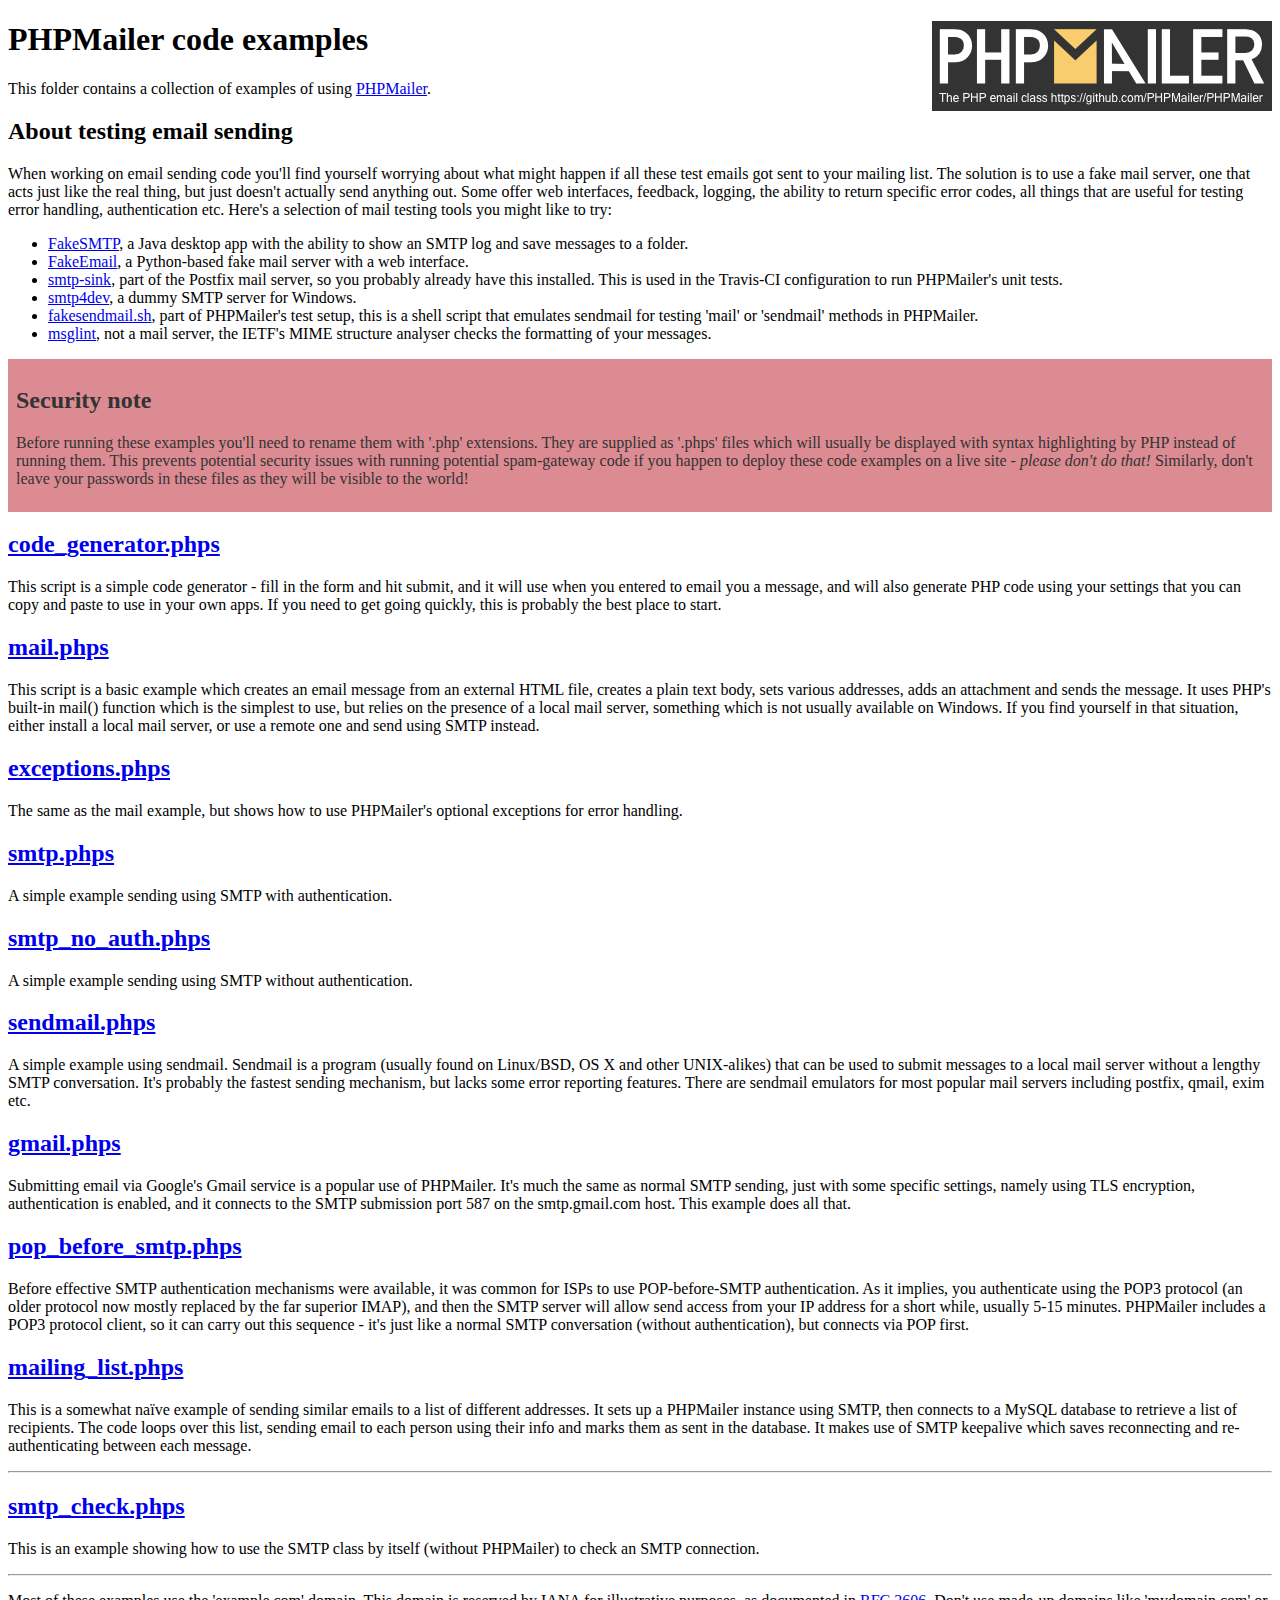
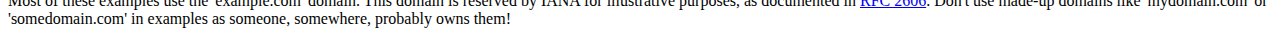
<file: assets/php_mailer/phpmailer/PHPMailer/examples/index.html>
<!DOCTYPE html>
<html>
<head>
	<meta charset="UTF-8">
	<title>PHPMailer Examples</title>
</head>
<body>
<h1>PHPMailer code examples<a href="https://github.com/PHPMailer/PHPMailer"><img src="images/phpmailer.png" style="float:right; border:0;" alt="PHPMailer logo"></a></h1>
<p>This folder contains a collection of examples of using <a href="https://github.com/PHPMailer/PHPMailer">PHPMailer</a>.</p>
<h2>About testing email sending</h2>
<p>When working on email sending code you'll find yourself worrying about what might happen if all these test emails got sent to your mailing list. The solution is to use a fake mail server, one that acts just like the real thing, but just doesn't actually send anything out. Some offer web interfaces, feedback, logging, the ability to return specific error codes, all things that are useful for testing error handling, authentication etc. Here's a selection of mail testing tools you might like to try:</p>
<ul>
  <li><a href="https://github.com/Nilhcem/FakeSMTP">FakeSMTP</a>, a Java desktop app with the ability to show an SMTP log and save messages to a folder. </li>
  <li><a href="https://github.com/isotoma/FakeEmail">FakeEmail</a>, a Python-based fake mail server with a web interface.</li>
  <li><a href="http://www.postfix.org/smtp-sink.1.html">smtp-sink</a>, part of the Postfix mail server, so you probably already have this installed. This is used in the Travis-CI configuration to run PHPMailer's unit tests.</li>
  <li><a href="http://smtp4dev.codeplex.com">smtp4dev</a>, a dummy SMTP server for Windows.</li>
  <li><a href="https://github.com/PHPMailer/PHPMailer/blob/master/test/fakesendmail.sh">fakesendmail.sh</a>, part of PHPMailer's test setup, this is a shell script that emulates sendmail for testing 'mail' or 'sendmail' methods in PHPMailer.</li>
  <li><a href="http://tools.ietf.org/tools/msglint/">msglint</a>, not a mail server, the IETF's MIME structure analyser checks the formatting of your messages.</li>
</ul>
<div style="padding: 8px; color: #333333; background-color: #dc8b92">
<h2>Security note</h2>
<p>Before running these examples you'll need to rename them with '.php' extensions. They are supplied as '.phps' files which will usually be displayed with syntax highlighting by PHP instead of running them. This prevents potential security issues with running potential spam-gateway code if you happen to deploy these code examples on a live site - <em>please don't do that!</em> Similarly, don't leave your passwords in these files as they will be visible to the world!</p>
</div>
<h2><a href="code_generator.phps">code_generator.phps</a></h2>
<p>This script is a simple code generator - fill in the form and hit submit, and it will use when you entered to email you a message, and will also generate PHP code using your settings that you can copy and paste to use in your own apps. If you need to get going quickly, this is probably the best place to start.</p>
<h2><a href="mail.phps">mail.phps</a></h2>
<p>This script is a basic example which creates an email message from an external HTML file, creates a plain text body, sets various addresses, adds an attachment and sends the message. It uses PHP's built-in mail() function which is the simplest to use, but relies on the presence of a local mail server, something which is not usually available on Windows. If you find yourself in that situation, either install a local mail server, or use a remote one and send using SMTP instead.</p>
<h2><a href="exceptions.phps">exceptions.phps</a></h2>
<p>The same as the mail example, but shows how to use PHPMailer's optional exceptions for error handling.</p>
<h2><a href="smtp.phps">smtp.phps</a></h2>
<p>A simple example sending using SMTP with authentication.</p>
<h2><a href="smtp_no_auth.phps">smtp_no_auth.phps</a></h2>
<p>A simple example sending using SMTP without authentication.</p>
<h2><a href="sendmail.phps">sendmail.phps</a></h2>
<p>A simple example using sendmail. Sendmail is a program (usually found on Linux/BSD, OS X and other UNIX-alikes) that can be used to submit messages to a local mail server without a lengthy SMTP conversation. It's probably the fastest sending mechanism, but lacks some error reporting features. There are sendmail emulators for most popular mail servers including postfix, qmail, exim etc.</p>
<h2><a href="gmail.phps">gmail.phps</a></h2>
<p>Submitting email via Google's Gmail service is a popular use of PHPMailer. It's much the same as normal SMTP sending, just with some specific settings, namely using TLS encryption, authentication is enabled, and it connects to the SMTP submission port 587 on the smtp.gmail.com host. This example does all that.</p>
<h2><a href="pop_before_smtp.phps">pop_before_smtp.phps</a></h2>
<p>Before effective SMTP authentication mechanisms were available, it was common for ISPs to use POP-before-SMTP authentication. As it implies, you authenticate using the POP3 protocol (an older protocol now mostly replaced by the far superior IMAP), and then the SMTP server will allow send access from your IP address for a short while, usually 5-15 minutes. PHPMailer includes a POP3 protocol client, so it can carry out this sequence - it's just like a normal SMTP conversation (without authentication), but connects via POP first.</p>
<h2><a href="mailing_list.phps">mailing_list.phps</a></h2>
<p>This is a somewhat naïve example of sending similar emails to a list of different addresses. It sets up a PHPMailer instance using SMTP, then connects to a MySQL database to retrieve a list of recipients. The code loops over this list, sending email to each person using their info and marks them as sent in the database. It makes use of SMTP keepalive which saves reconnecting and re-authenticating between each message.</p>
<hr>
<h2><a href="smtp_check.phps">smtp_check.phps</a></h2>
<p>This is an example showing how to use the SMTP class by itself (without PHPMailer) to check an SMTP connection.</p>
<hr>
<p>Most of these examples use the 'example.com' domain. This domain is reserved by IANA for illustrative purposes, as documented in <a href="http://tools.ietf.org/html/rfc2606">RFC 2606</a>. Don't use made-up domains like 'mydomain.com' or 'somedomain.com' in examples as someone, somewhere, probably owns them!</p>
</body>
</html>
</file>
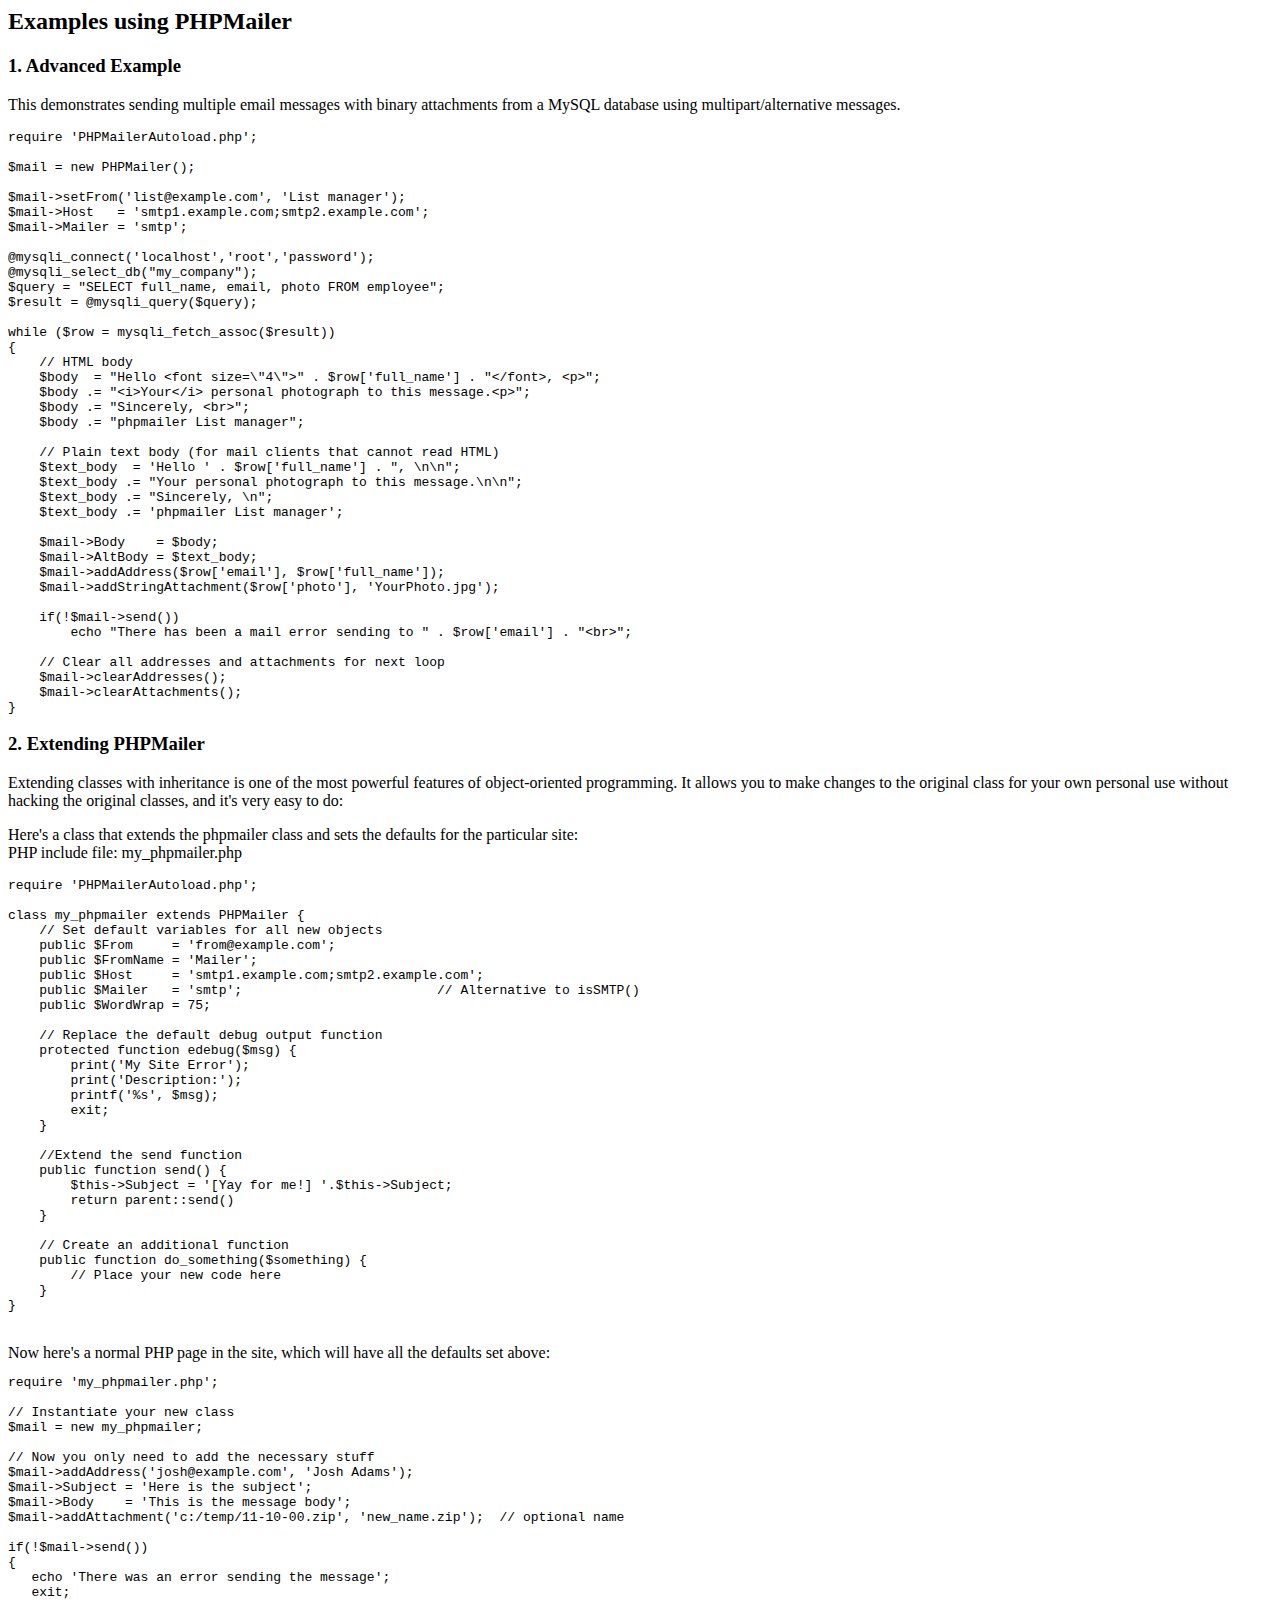
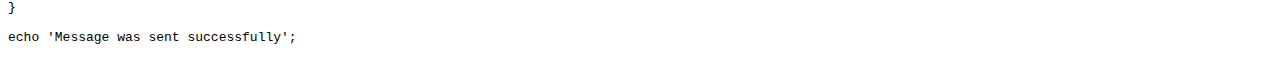
<file: assets/php_mailer/phpmailer/PHPMailer/docs/extending.html>
<html>
<head>
    <title>Examples using phpmailer</title>
</head>

<body>

    <h2>Examples using PHPMailer</h2>

    <h3>1. Advanced Example</h3>
    <p>

        This demonstrates sending multiple email messages with binary attachments
        from a MySQL database using multipart/alternative messages.<p>

    <pre>
require 'PHPMailerAutoload.php';

$mail = new PHPMailer();

$mail->setFrom('list@example.com', 'List manager');
$mail->Host   = 'smtp1.example.com;smtp2.example.com';
$mail->Mailer = 'smtp';

@mysqli_connect('localhost','root','password');
@mysqli_select_db("my_company");
$query = "SELECT full_name, email, photo FROM employee";
$result = @mysqli_query($query);

while ($row = mysqli_fetch_assoc($result))
{
    // HTML body
    $body  = "Hello &lt;font size=\"4\"&gt;" . $row['full_name'] . "&lt;/font&gt;, &lt;p&gt;";
    $body .= "&lt;i&gt;Your&lt;/i&gt; personal photograph to this message.&lt;p&gt;";
    $body .= "Sincerely, &lt;br&gt;";
    $body .= "phpmailer List manager";

    // Plain text body (for mail clients that cannot read HTML)
    $text_body  = 'Hello ' . $row['full_name'] . ", \n\n";
    $text_body .= "Your personal photograph to this message.\n\n";
    $text_body .= "Sincerely, \n";
    $text_body .= 'phpmailer List manager';

    $mail->Body    = $body;
    $mail->AltBody = $text_body;
    $mail->addAddress($row['email'], $row['full_name']);
    $mail->addStringAttachment($row['photo'], 'YourPhoto.jpg');

    if(!$mail->send())
        echo "There has been a mail error sending to " . $row['email'] . "&lt;br&gt;";

    // Clear all addresses and attachments for next loop
    $mail->clearAddresses();
    $mail->clearAttachments();
}
</pre>
    <p>

    <h3>2. Extending PHPMailer</h3>
    <p>

        Extending classes with inheritance is one of the most
        powerful features of object-oriented programming. It allows you to make changes to the
        original class for your own personal use without hacking the original
        classes, and it's very easy to do:

    <p>
        Here's a class that extends the phpmailer class and sets the defaults
        for the particular site:<br>
        PHP include file: my_phpmailer.php
    <p>

    <pre>
require 'PHPMailerAutoload.php';

class my_phpmailer extends PHPMailer {
    // Set default variables for all new objects
    public $From     = 'from@example.com';
    public $FromName = 'Mailer';
    public $Host     = 'smtp1.example.com;smtp2.example.com';
    public $Mailer   = 'smtp';                         // Alternative to isSMTP()
    public $WordWrap = 75;

    // Replace the default debug output function
    protected function edebug($msg) {
        print('My Site Error');
        print('Description:');
        printf('%s', $msg);
        exit;
    }

    //Extend the send function
    public function send() {
        $this->Subject = '[Yay for me!] '.$this->Subject;
        return parent::send()
    }

    // Create an additional function
    public function do_something($something) {
        // Place your new code here
    }
}
</pre>
    <br>
    Now here's a normal PHP page in the site, which will have all the defaults set above:<br>

    <pre>
require 'my_phpmailer.php';

// Instantiate your new class
$mail = new my_phpmailer;

// Now you only need to add the necessary stuff
$mail->addAddress('josh@example.com', 'Josh Adams');
$mail->Subject = 'Here is the subject';
$mail->Body    = 'This is the message body';
$mail->addAttachment('c:/temp/11-10-00.zip', 'new_name.zip');  // optional name

if(!$mail->send())
{
   echo 'There was an error sending the message';
   exit;
}

echo 'Message was sent successfully';
</pre>
</body>
</html>
</file>
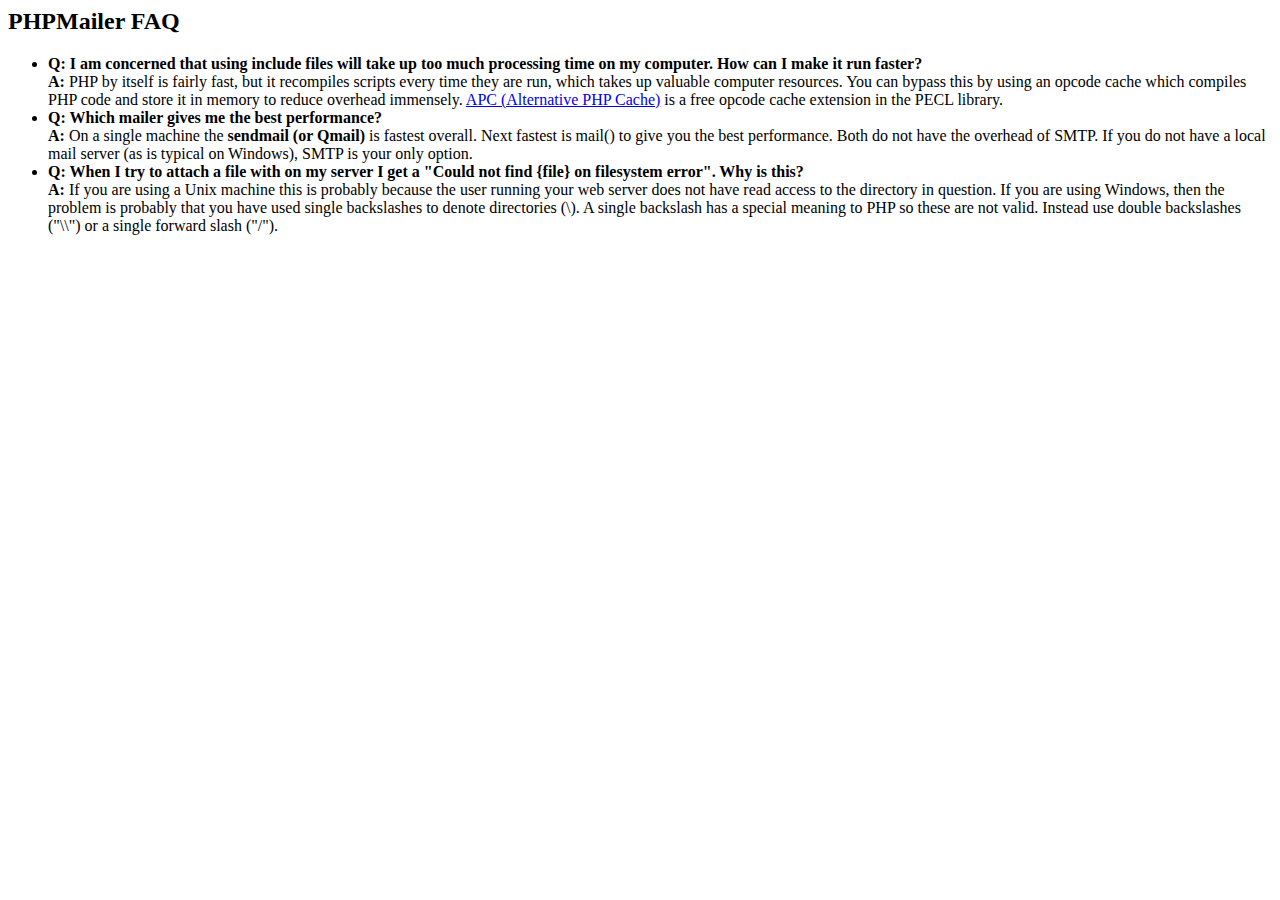
<file: assets/php_mailer/phpmailer/PHPMailer/docs/faq.html>
<html>
<head>
    <title>PHPMailer FAQ</title>
</head>
<body>
    <h2>PHPMailer FAQ</h2>
    <ul>
        <li><strong>Q: I am concerned that using include files will take up too much
            processing time on my computer. How can I make it run faster?</strong><br>
            <strong>A:</strong> PHP by itself is fairly fast, but it recompiles scripts every time they are run, which takes up valuable
            computer resources. You can bypass this by using an opcode cache which compiles
            PHP code and store it in memory to reduce overhead immensely. <a href="http://www.php.net/apc/">APC
                (Alternative PHP Cache)</a> is a free opcode cache extension in the PECL library.</li>
        <li><strong>Q: Which mailer gives me the best performance?</strong><br>
            <strong>A:</strong> On a single machine the <strong>sendmail (or Qmail)</strong> is fastest overall.
            Next fastest is mail() to give you the best performance. Both do not have the overhead of SMTP.
            If you do not have a local mail server (as is typical on Windows), SMTP is your only option.</li>
        <li><strong>Q: When I try to attach a file with on my server I get a
            "Could not find {file} on filesystem error". Why is this?</strong><br>
            <strong>A:</strong> If you are using a Unix machine this is probably because the user
            running your web server does not have read access to the directory in question. If you are using Windows,
            then the problem is probably that you have used single backslashes to denote directories (\).
            A single backslash has a special meaning to PHP so these are not
            valid. Instead use double backslashes ("\\") or a single forward
            slash ("/").</li>
    </ul>
</body>
</html>
</file>
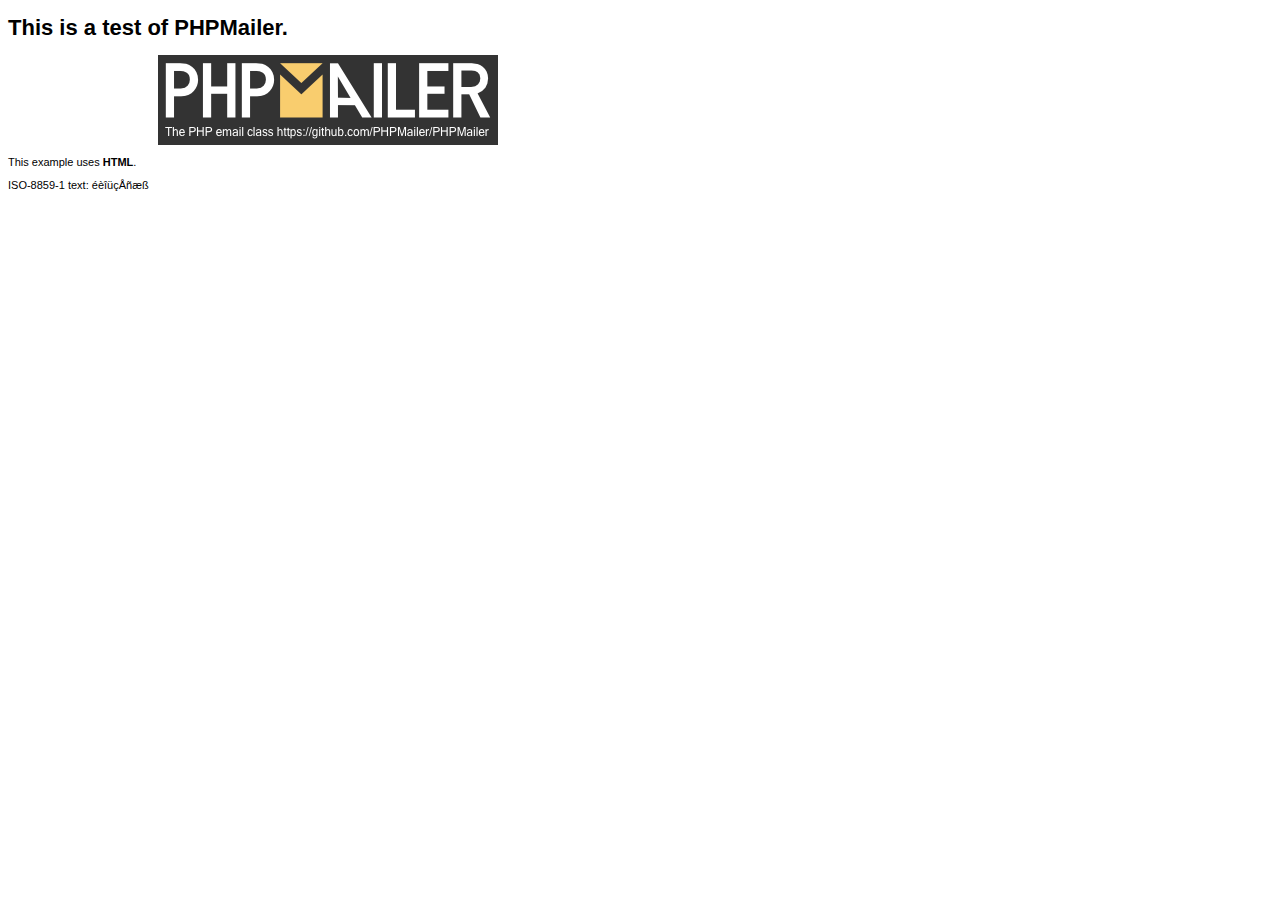
<file: assets/php_mailer/phpmailer/PHPMailer/examples/contents.html>
<!DOCTYPE HTML PUBLIC "-//W3C//DTD HTML 4.01 Transitional//EN" "http://www.w3.org/TR/html4/loose.dtd">
<html>
<head>
  <meta http-equiv="Content-Type" content="text/html; charset=iso-8859-1">
  <title>PHPMailer Test</title>
</head>
<body>
<div style="width: 640px; font-family: Arial, Helvetica, sans-serif; font-size: 11px;">
  <h1>This is a test of PHPMailer.</h1>
  <div align="center">
    <a href="https://github.com/PHPMailer/PHPMailer/"><img src="images/phpmailer.png" height="90" width="340" alt="PHPMailer rocks"></a>
  </div>
  <p>This example uses <strong>HTML</strong>.</p>
  <p>ISO-8859-1 text: ���������</p>
</div>
</body>
</html>
</file>
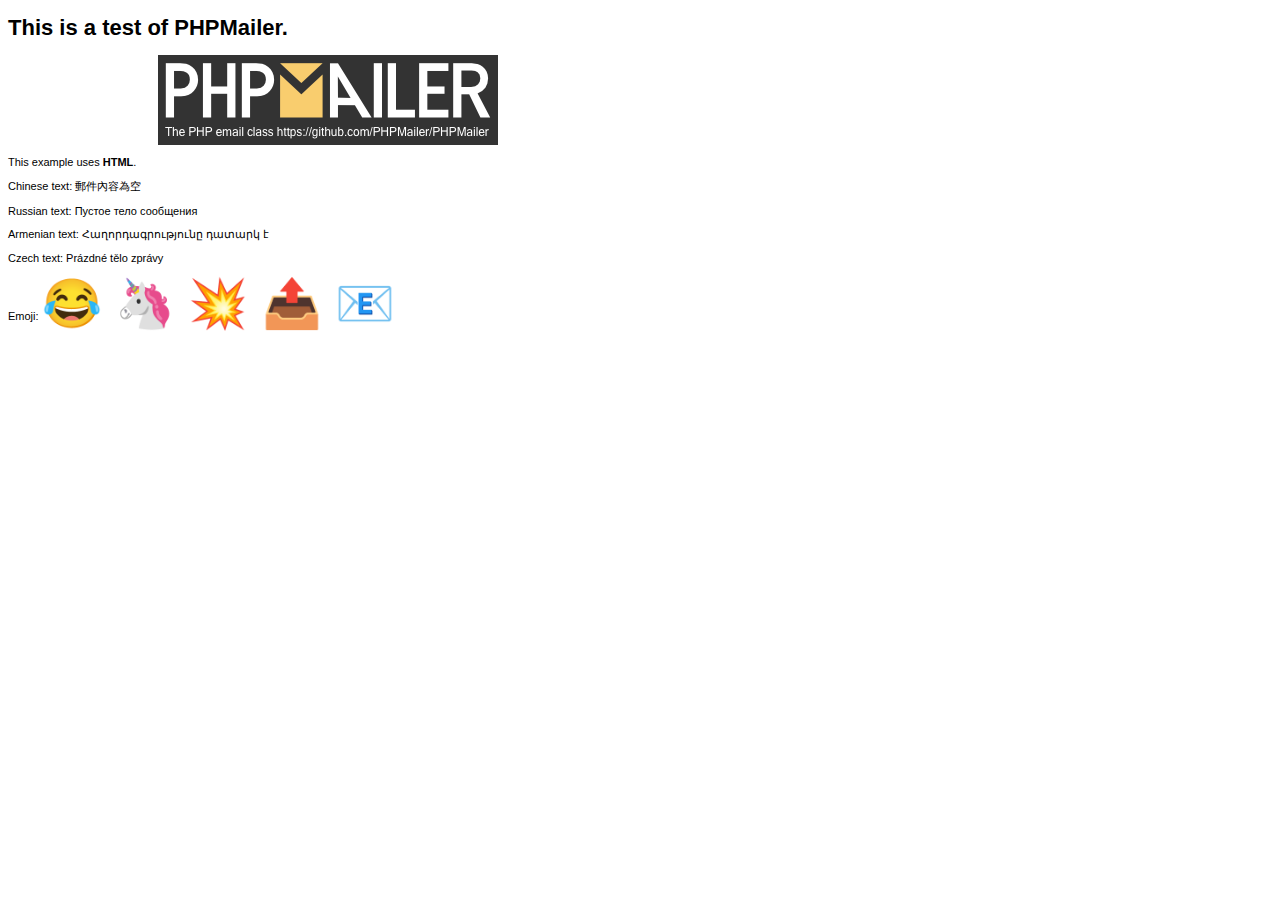
<file: assets/php_mailer/phpmailer/PHPMailer/examples/contentsutf8.html>
<!DOCTYPE HTML PUBLIC "-//W3C//DTD HTML 4.01 Transitional//EN" "http://www.w3.org/TR/html4/loose.dtd">
<html>
<head>
  <meta http-equiv="Content-Type" content="text/html; charset=utf-8">
  <title>PHPMailer Test</title>
</head>
<body>
<div style="width: 640px; font-family: Arial, Helvetica, sans-serif; font-size: 11px;">
  <h1>This is a test of PHPMailer.</h1>
  <div align="center">
    <a href="https://github.com/PHPMailer/PHPMailer/"><img src="images/phpmailer.png" height="90" width="340" alt="PHPMailer rocks"></a>
  </div>
  <p>This example uses <strong>HTML</strong>.</p>
  <p>Chinese text: 郵件內容為空</p>
  <p>Russian text: Пустое тело сообщения</p>
  <p>Armenian text: Հաղորդագրությունը դատարկ է</p>
  <p>Czech text: Prázdné tělo zprávy</p>
  <p>Emoji: <span style="font-size: 48px">😂 🦄 💥 📤 📧</span></p>
</div>
</body>
</html>
</file>
